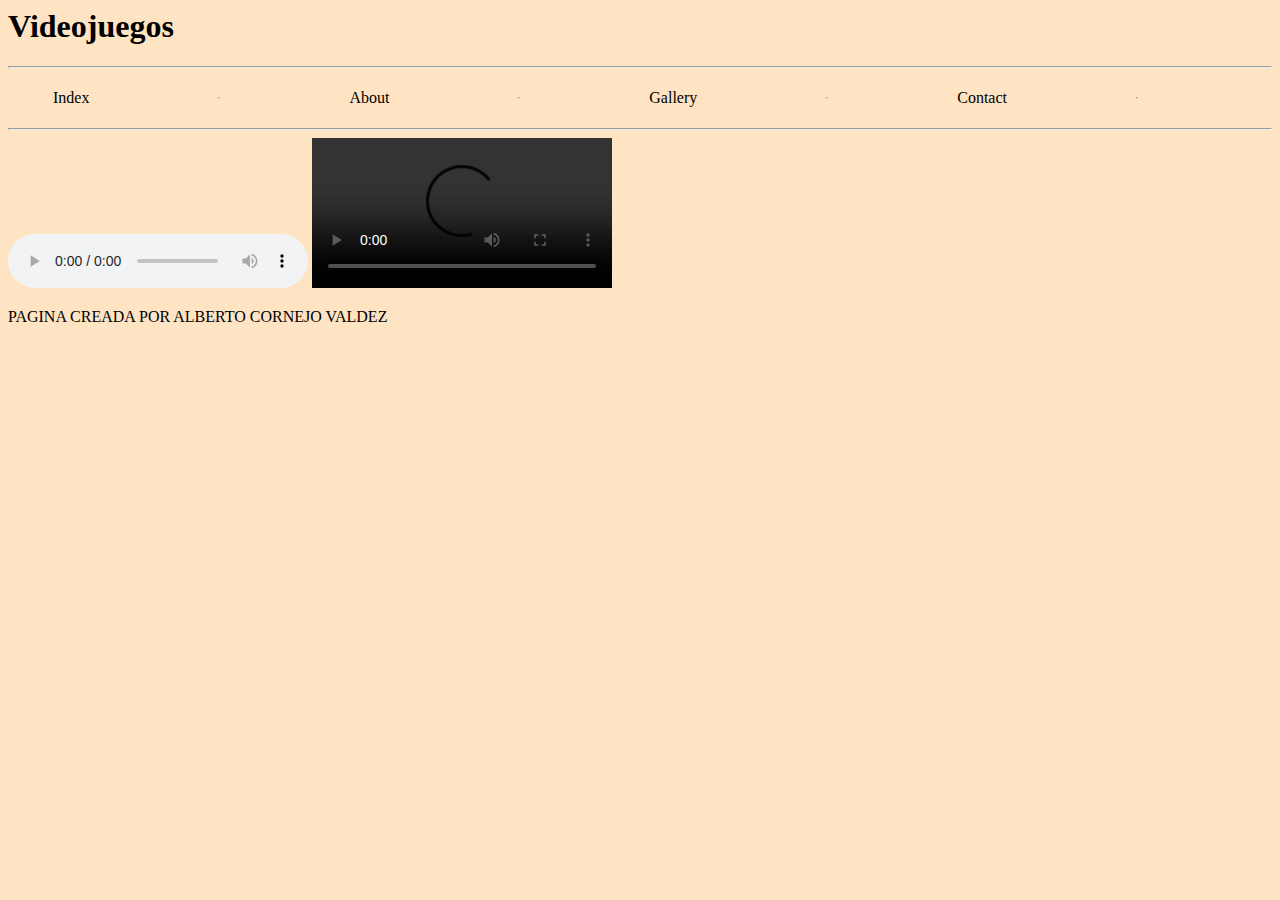
<file: Index.html>
<html>
    <head>
        <link rel="stylesheet" href="Style.css">
        <link rel="icon" href="icono.png">
        <title>Videojuegos</title>
    </head>
    <body>
        <h1>Videojuegos</h1>
        <hr>
<div class="menu">
<menu>
    <ul>
        <li><a href="Index.html">Index</a></li>
        <hr>
        <li><a href="About.html">About</a></li>
        <hr>
        <li><a href="Gallery.html">Gallery</a></li>
        <hr>
        <li><a href="Contact.html">Contact</a></li>
        <hr>
    </ul>
</menu></div>
<hr>
<audio controls src=""></audio>
<video controls src=""></video>
<footer></footer>
<!--Sirve para agregar un pie de pagina-->
<p>PAGINA CREADA POR ALBERTO CORNEJO VALDEZ</p>
    </body>
</html>
</file>
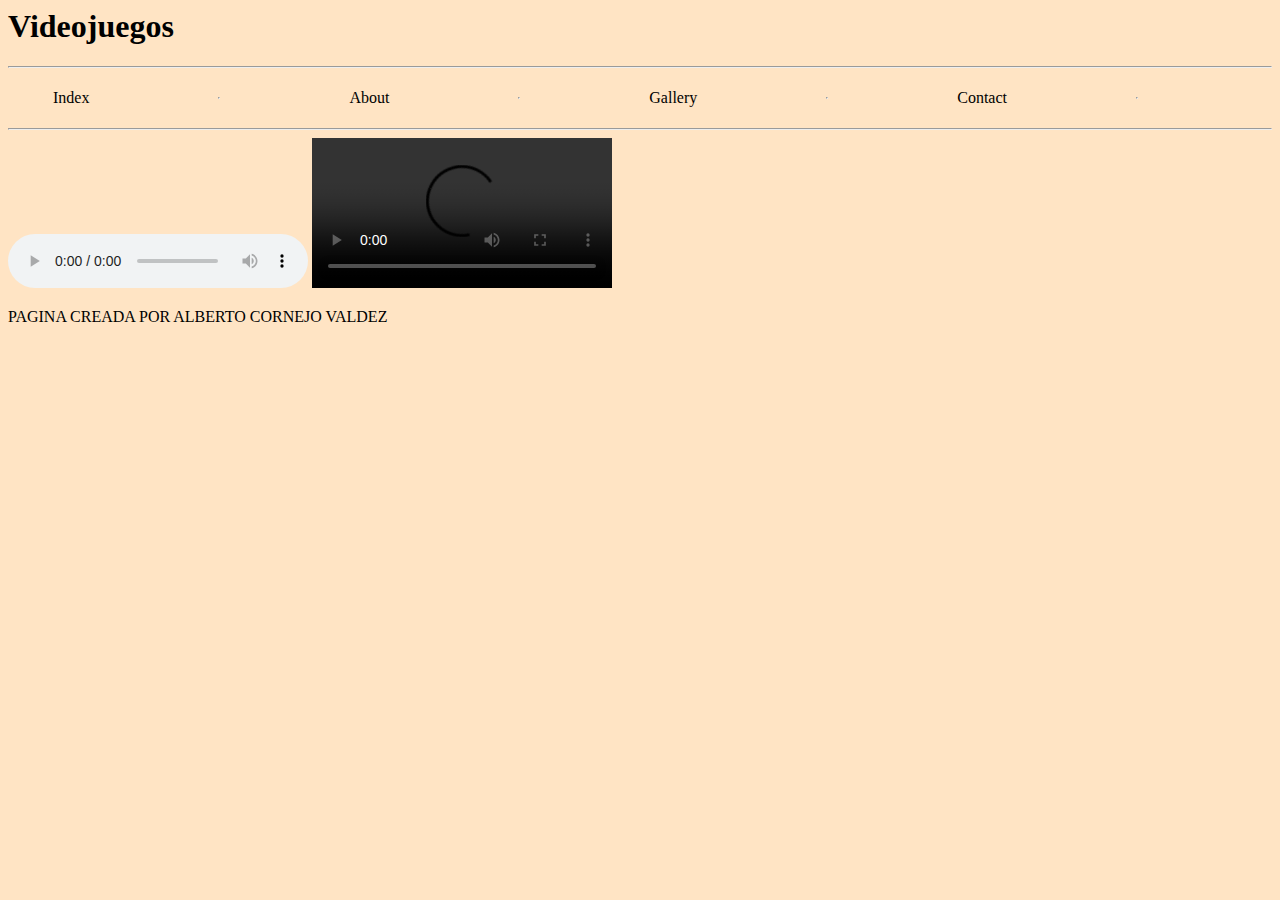
<file: index.html>
<html>
    <head>
        <link rel="stylesheet" href="Style.css">
        <link rel="icon" href="icono.png">
        <title>Videojuegos</title>
    </head>
    <body>
        <h1>Videojuegos</h1>
        <hr>
<div class="menu">
<menu>
    <ul>
        <li><a href="index.html">Index</a></li>
        <hr>
        <li><a href="About.html">About</a></li>
        <hr>
        <li><a href="Gallery.html">Gallery</a></li>
        <hr>
        <li><a href="Contact.html">Contact</a></li>
        <hr>
    </ul>
</menu></div>
<hr>
<audio controls src=""></audio>
<video controls src=""></video>
<footer></footer>
<!--Sirve para agregar un pie de pagina-->
<p>PAGINA CREADA POR ALBERTO CORNEJO VALDEZ</p>
    </body>
</html>
</file>
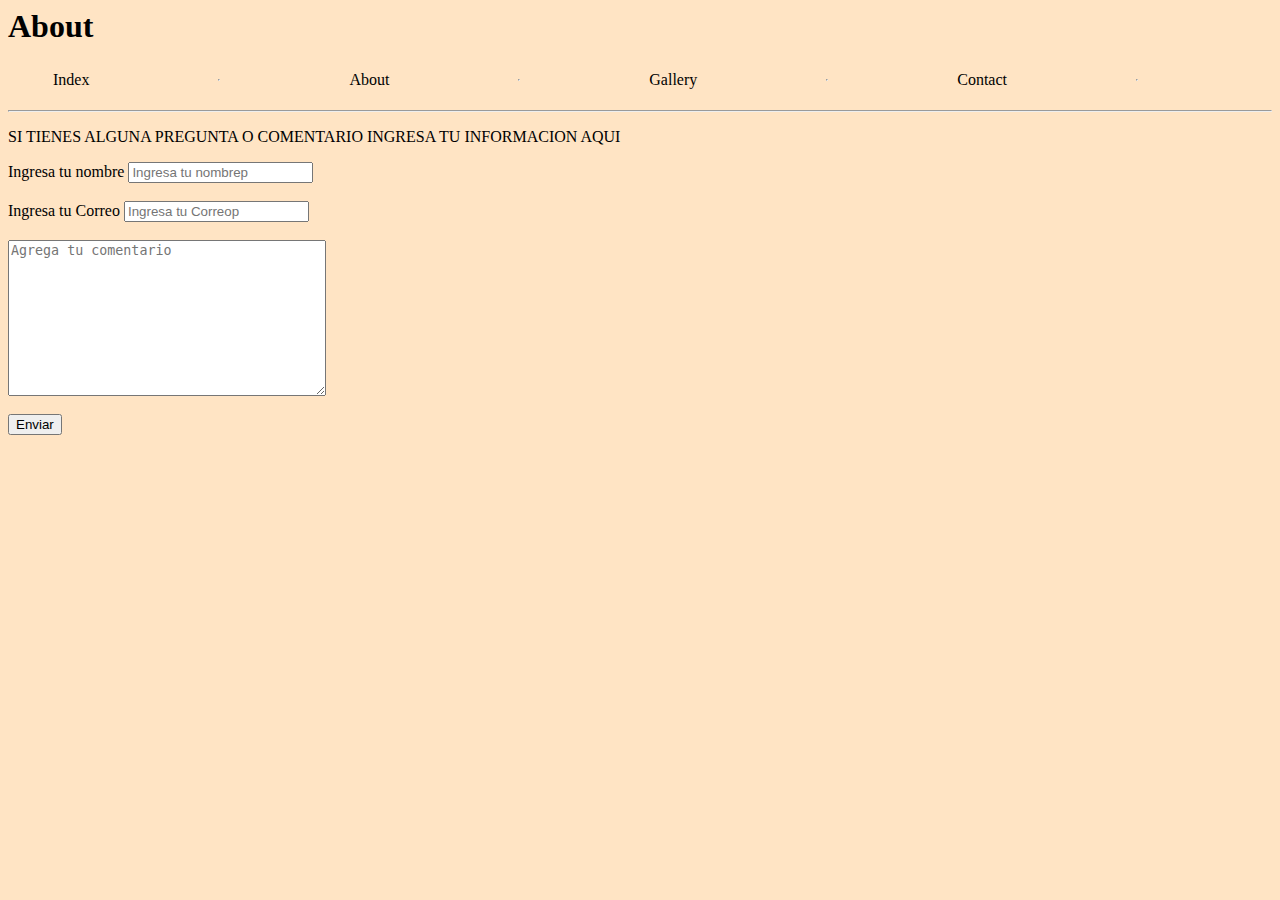
<file: About.html>
<html>
    <head>
        <link rel="stylesheet" href="Style.css">
        <link rel="icon" href="icono.png">
        <title>About</title>
    </head>
    <body>
        <h1>About</h1>
        <div class="menu">
            <menu>
                <ul>
                    <li><a href="index.html">Index</a></li>
                    <hr>
                    <li><a href="About.html">About</a></li>
                    <hr>
                    <li><a href="Gallery.html">Gallery</a></li>
                    <hr>
                    <li><a href="Contact.html">Contact</a></li>
                    <hr>
                </ul>
            </menu></div>
        <hr>
        <form><!--AGEGA LA PREGUNTA Y COMENTARIO CON UN LABEL O INPUT--></form>
        <P>SI TIENES ALGUNA PREGUNTA O COMENTARIO INGRESA TU INFORMACION AQUI</P>
        <label>Ingresa tu nombre</label>
        <input type="text" placeholder="Ingresa tu nombrep"><br><br>
        <label>Ingresa tu Correo</label>
        <input type="email" placeholder="Ingresa tu Correop"><br><br>
        <textarea cols="37" rows="10" placeholder="Agrega tu comentario"></textarea><!--AGEGA UN AREA DE TEXTO-->
        <br><br>
        <input type="button" value="Enviar">
    </body>
</html>
</file>
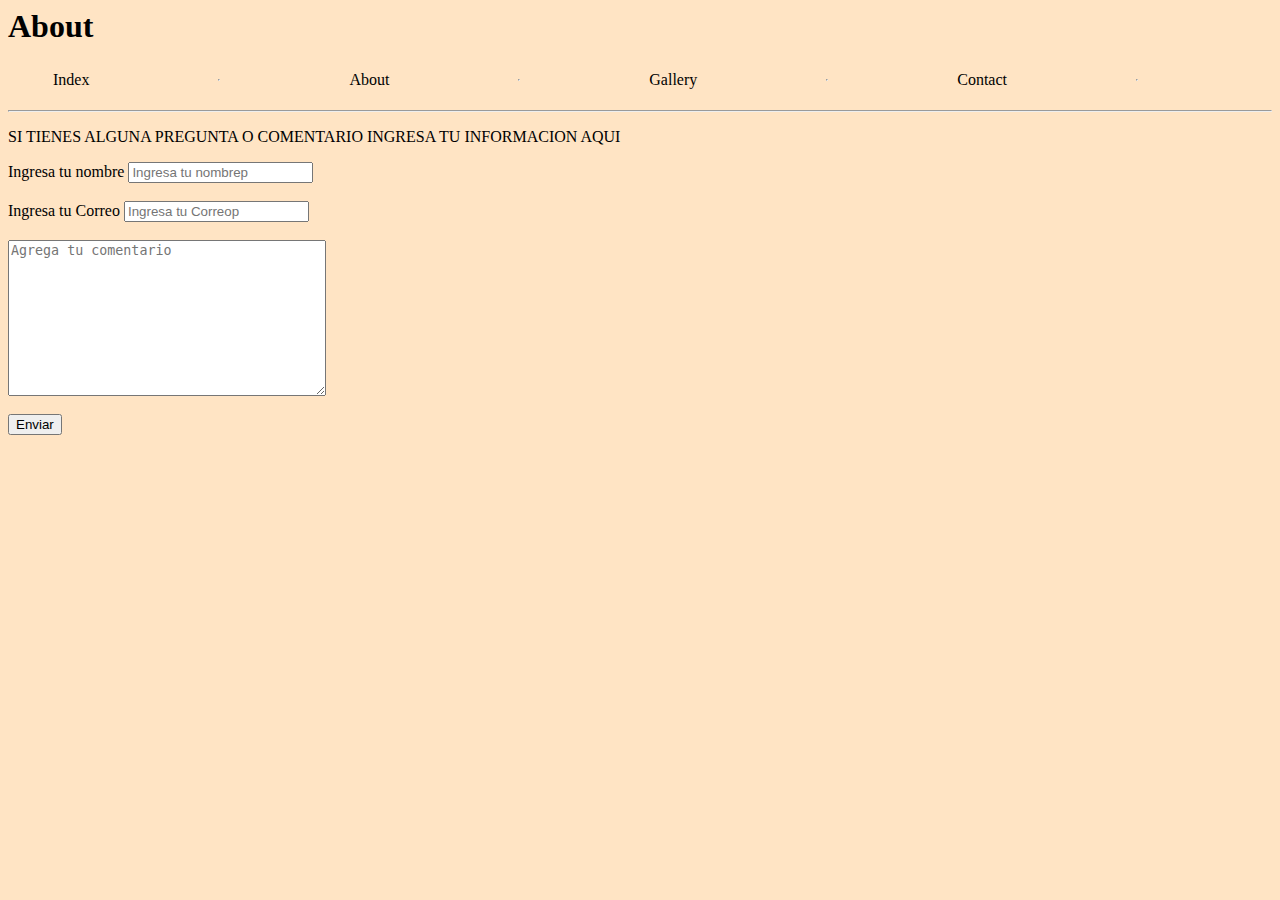
<file: Contact.html>
<html>
    <head><link rel="stylesheet" href="Style.css"><title>About</title>
        <link rel="icon" href="icono.png"></head>
    <body>
        <h1>About</h1>
        <div class="menu">
            <menu>
                <ul>
                    <li><a href="index.html">Index</a></li>
                    <hr>
                    <li><a href="About.html">About</a></li>
                    <hr>
                    <li><a href="Gallery.html">Gallery</a></li>
                    <hr>
                    <li><a href="Contact.html">Contact</a></li>
                    <hr>
                </ul>
            </menu></div>
        <hr>
        <form><!--AGEGA LA PREGUNTA Y COMENTARIO CON UN LABEL O INPUT--></form>
        <P>SI TIENES ALGUNA PREGUNTA O COMENTARIO INGRESA TU INFORMACION AQUI</P>
        <label>Ingresa tu nombre</label>
        <input type="text" placeholder="Ingresa tu nombrep"><br><br>
        <label>Ingresa tu Correo</label>
        <input type="email" placeholder="Ingresa tu Correop"><br><br>
        <textarea cols="37" rows="10" placeholder="Agrega tu comentario"></textarea><!--AGEGA UN AREA DE TEXTO-->
        <br><br>
        <input type="button" value="Enviar">
    </body>
</html>
</file>
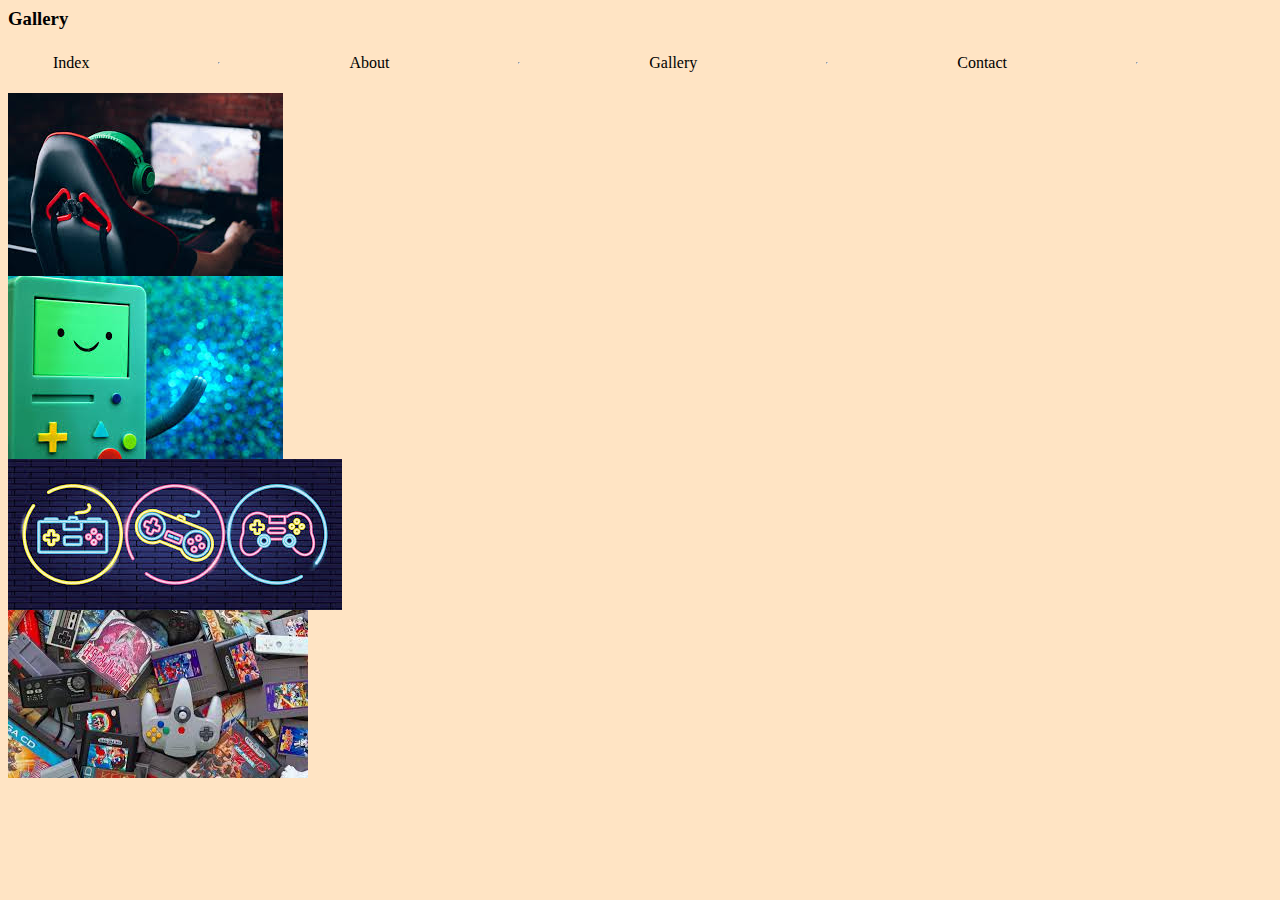
<file: Gallery.html>
<html>
<head>
    <title>Gallery</title>
    <link rel="stylesheet" href="Style.css" />
    <link rel="icon" href="icono.png">
</head>
<body>
    <h3>Gallery</h3>
    <div class="menu">
        <menu>
            <ul>
                <li><a href="index.html">Index</a></li>
                <hr>
                <li><a href="About.html">About</a></li>
                <hr>
                <li><a href="Gallery.html">Gallery</a></li>
                <hr>
                <li><a href="Contact.html">Contact</a></li>
                <hr>
            </ul>
        </menu></div>
    <img src="1.jpg" ><br>
    <img src="2.jpg" ><br>
    <img src="3.jpg" ><br>
    <img src="4.jpg" ><br>
</body>
</html>
</file>
<file: Style.css>
body{
    background-color: bisque;
}
.menu ul{ 
    display:flex;
    flex-direction: row;
    padding: 5px;
}
.menu a{
text-decoration: none;
color: black;
}
.menu li{
    list-style: none;
}
</file>
